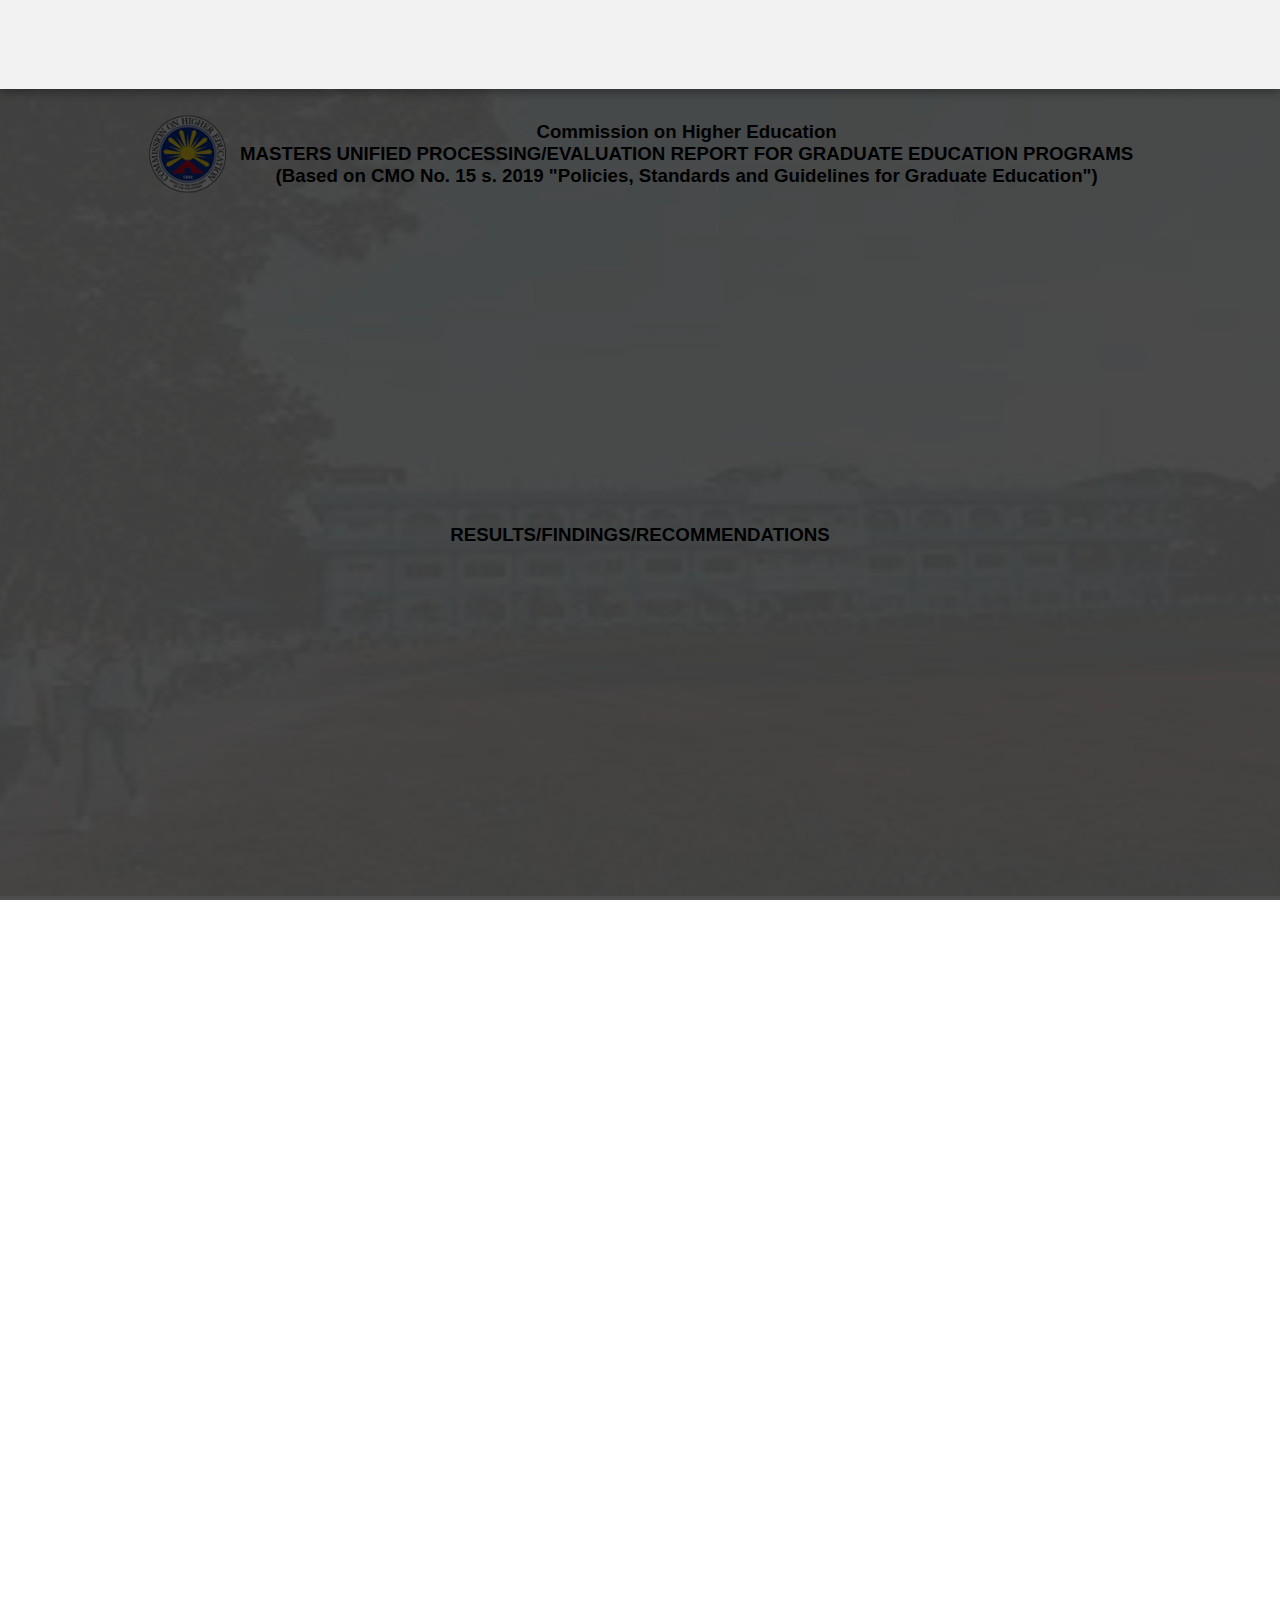
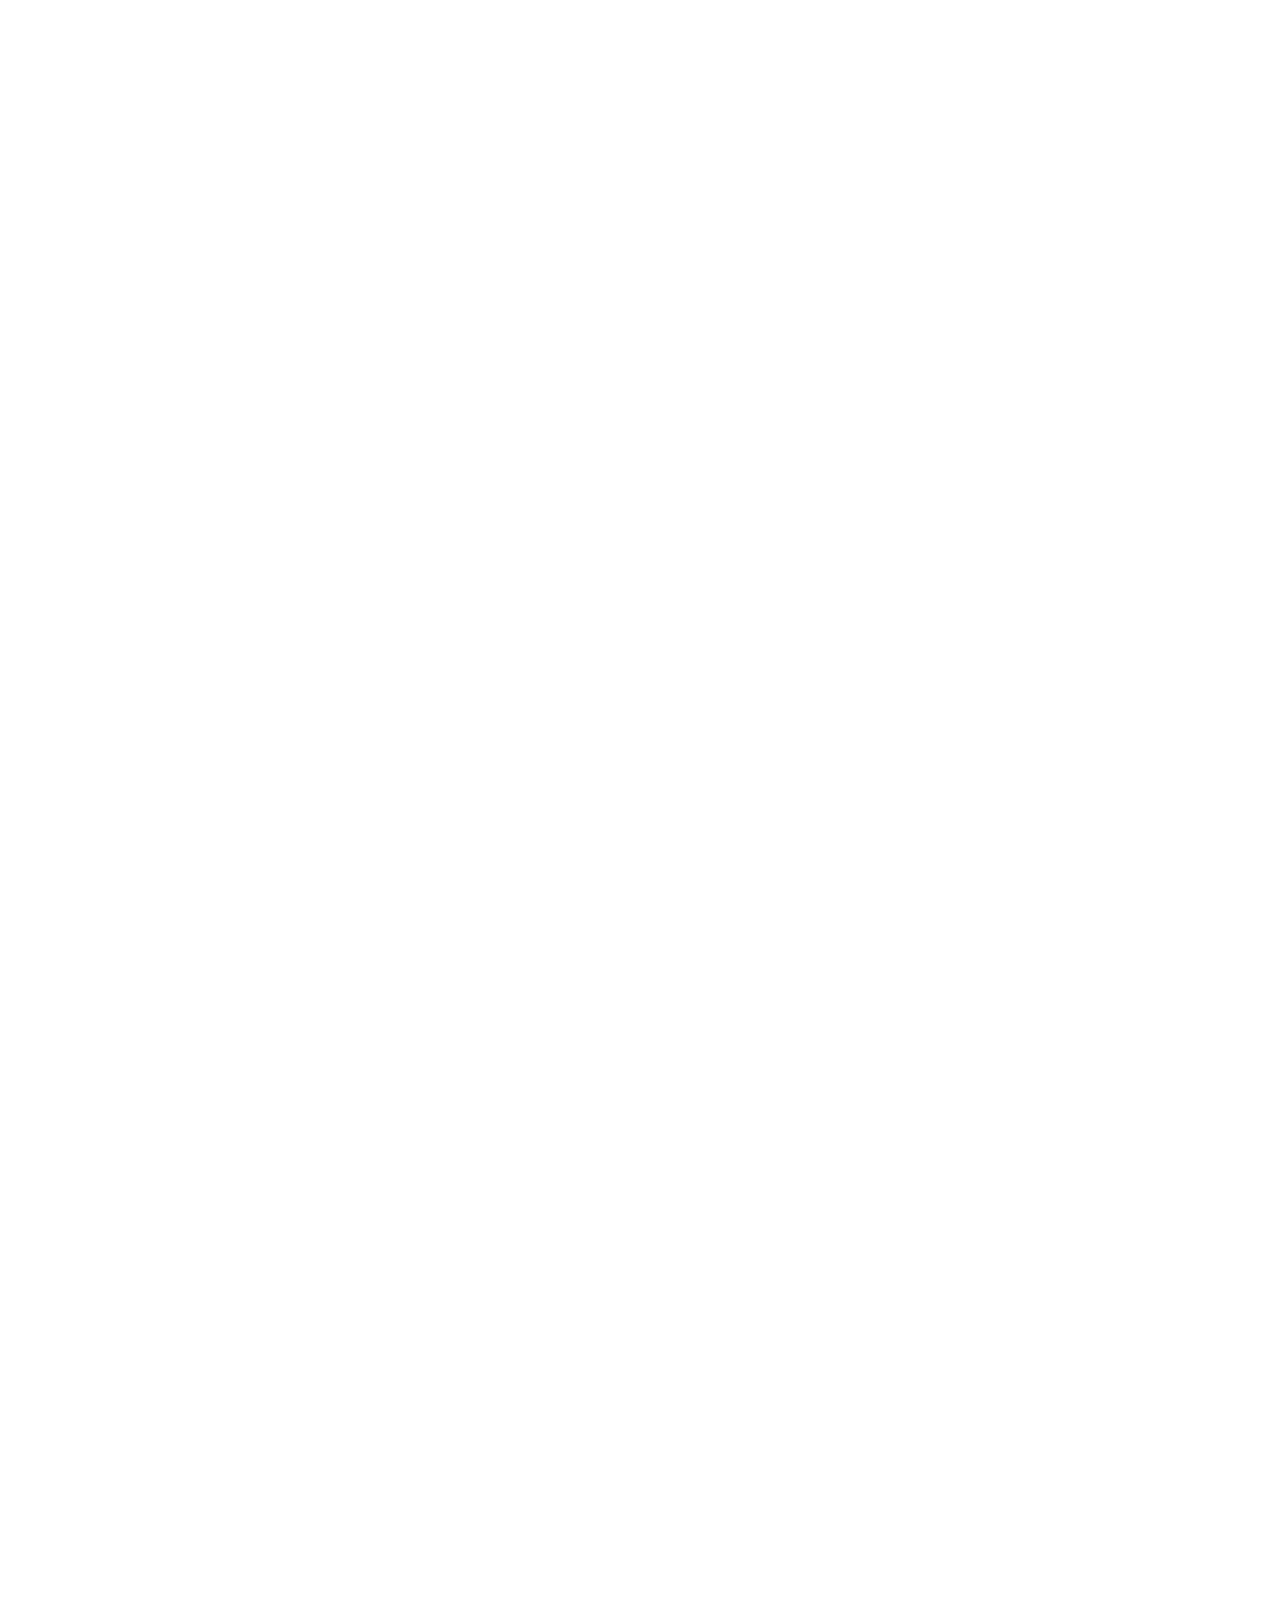
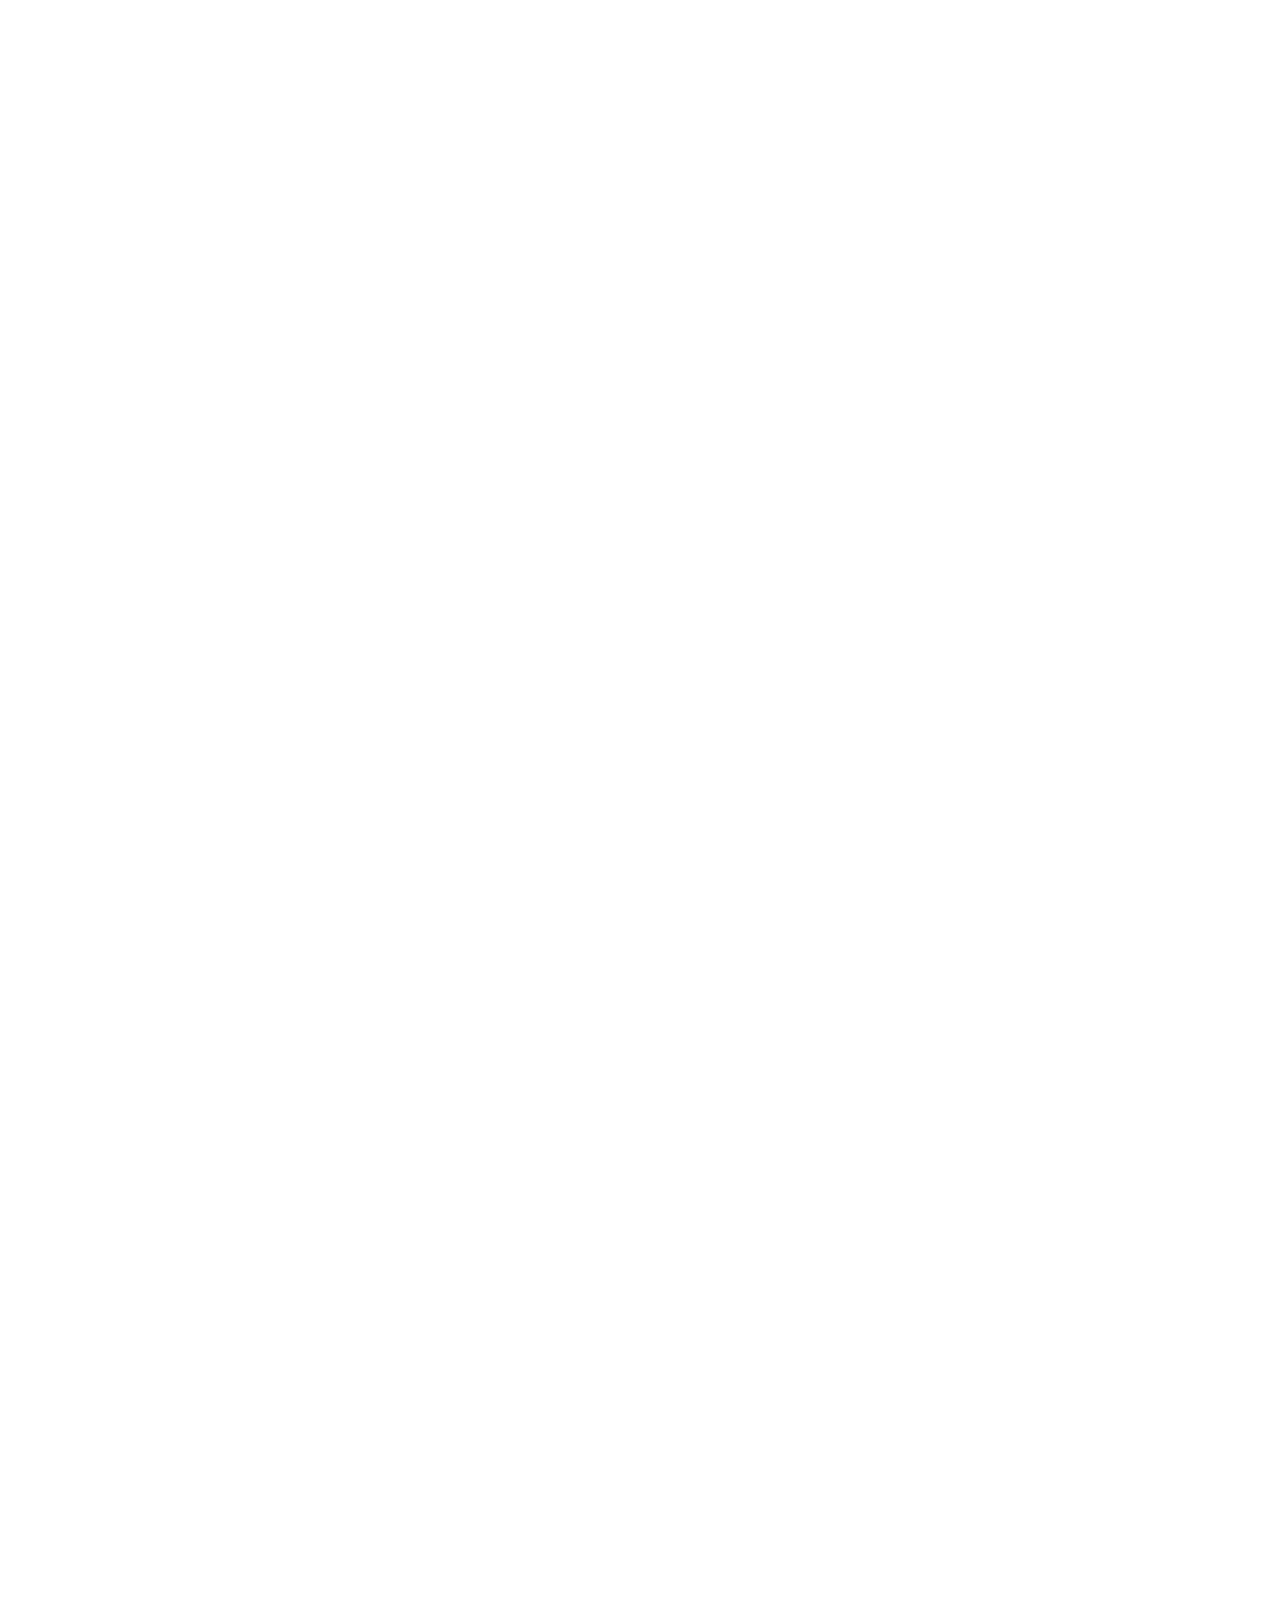
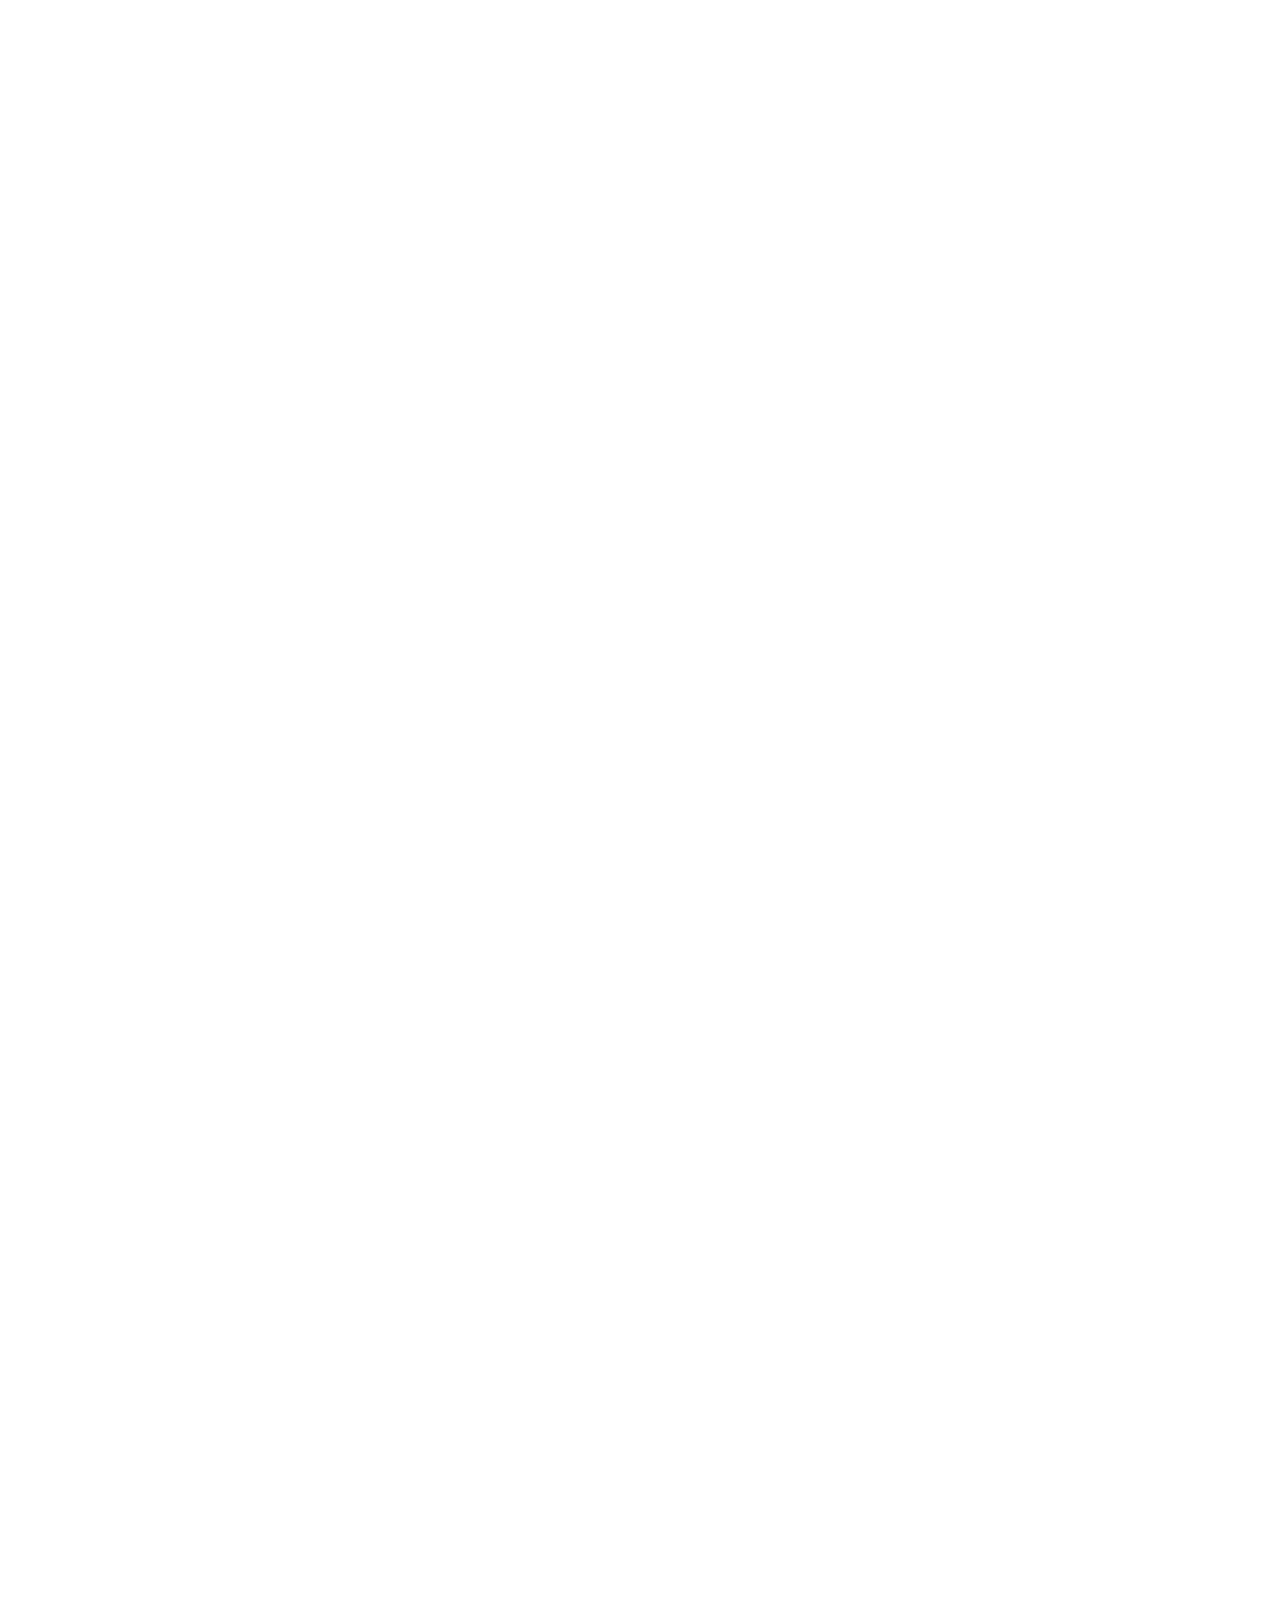
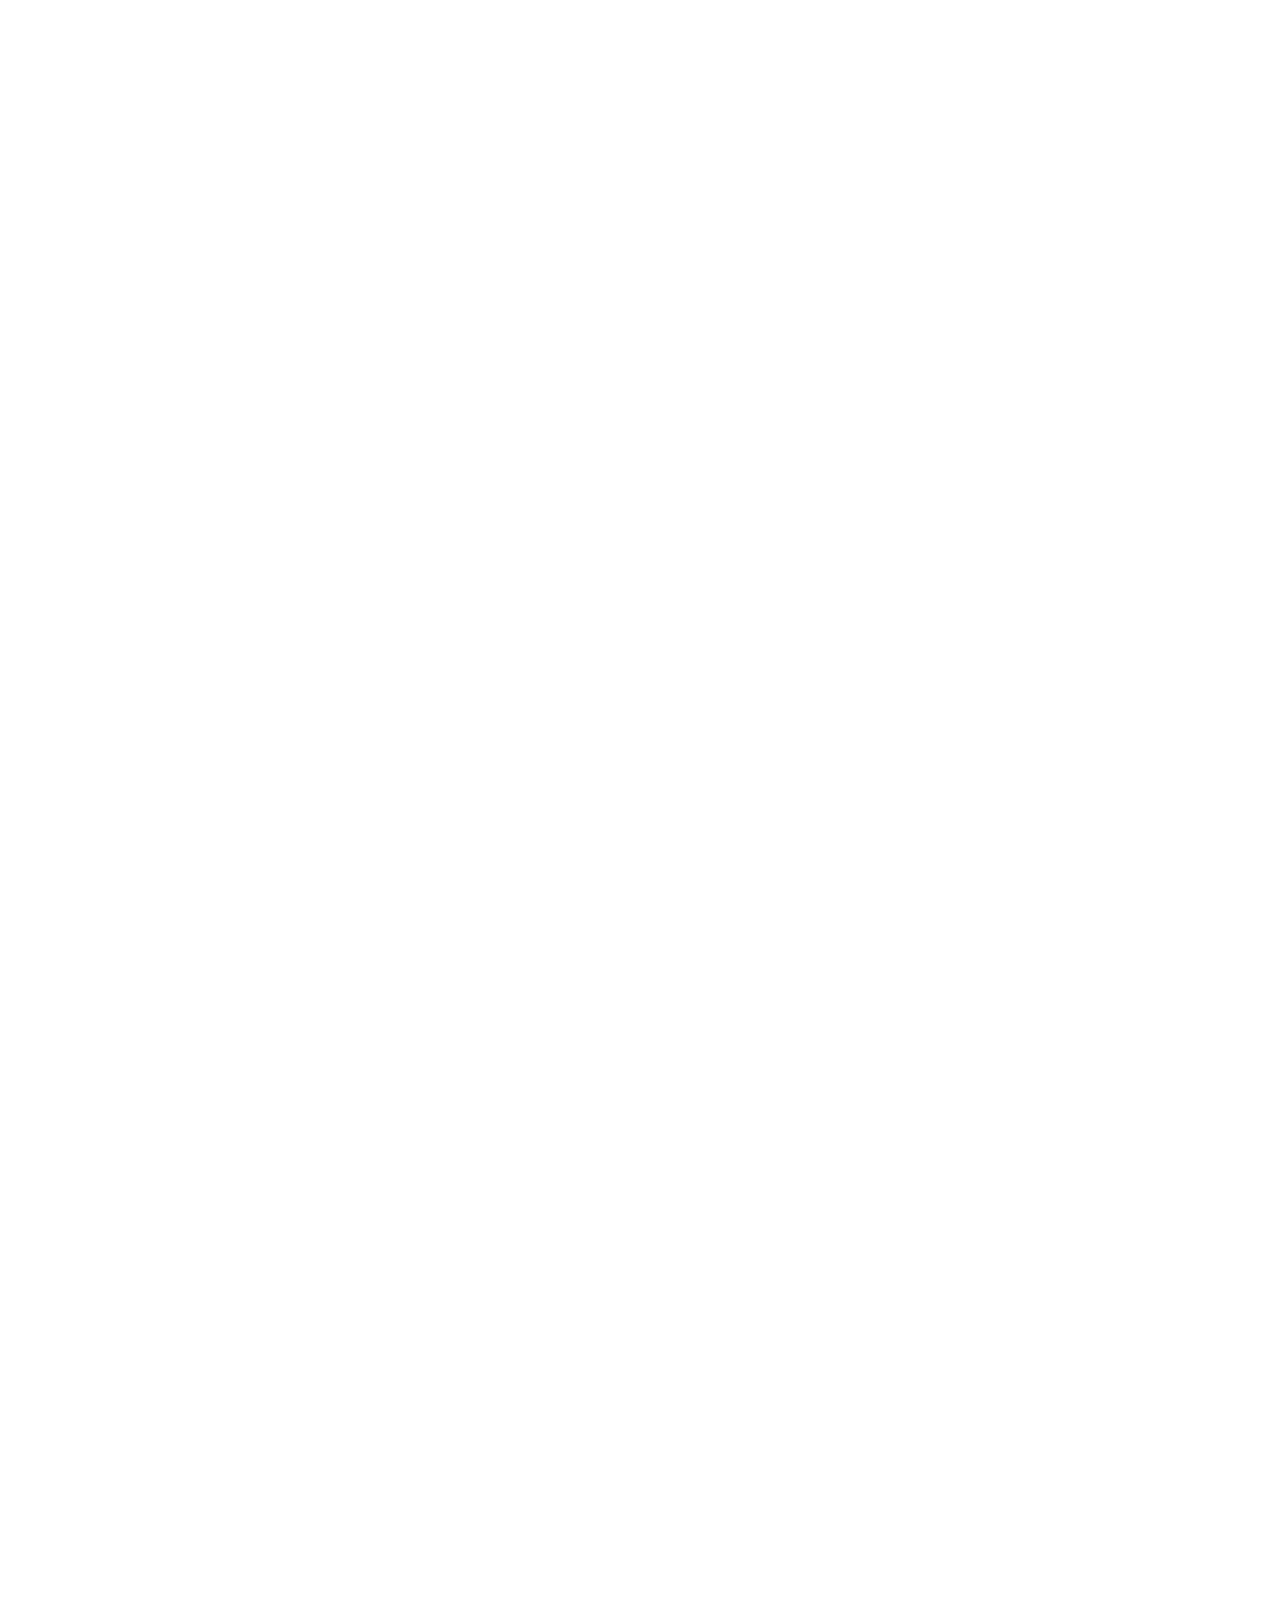
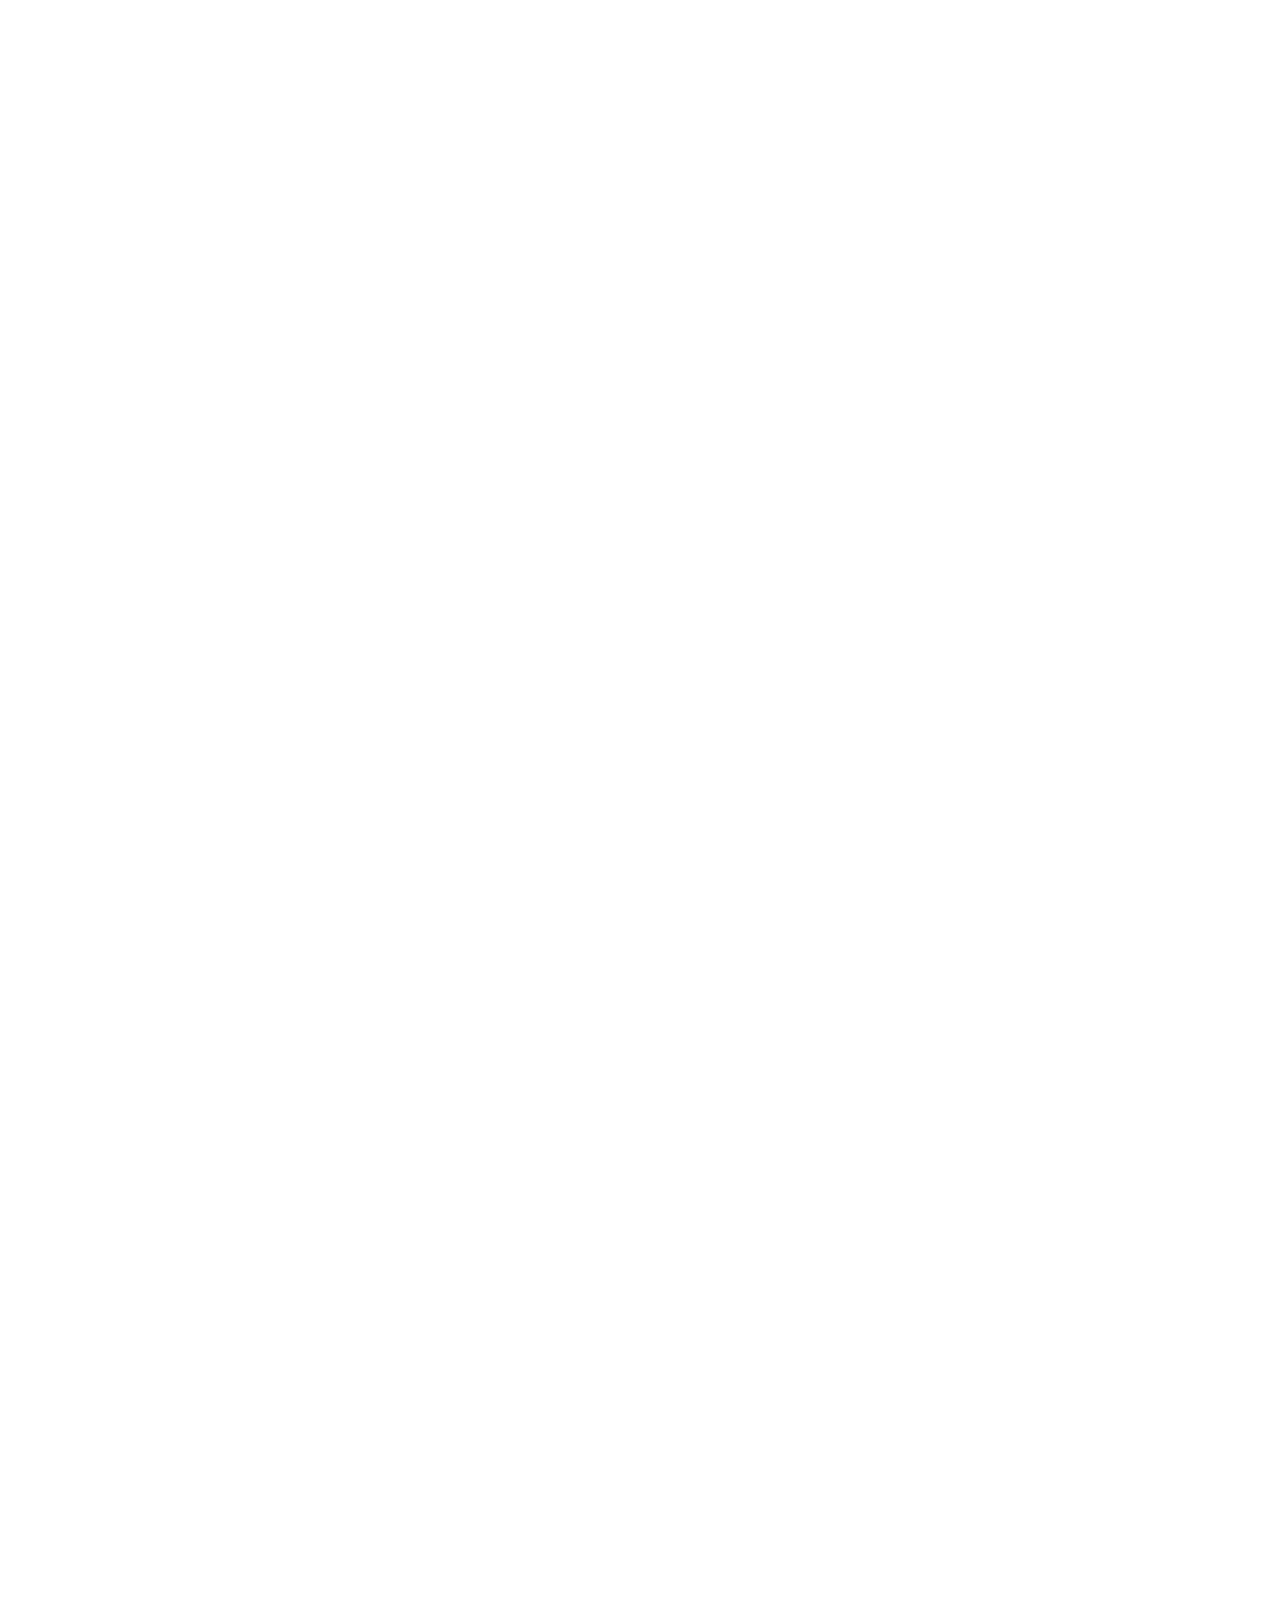
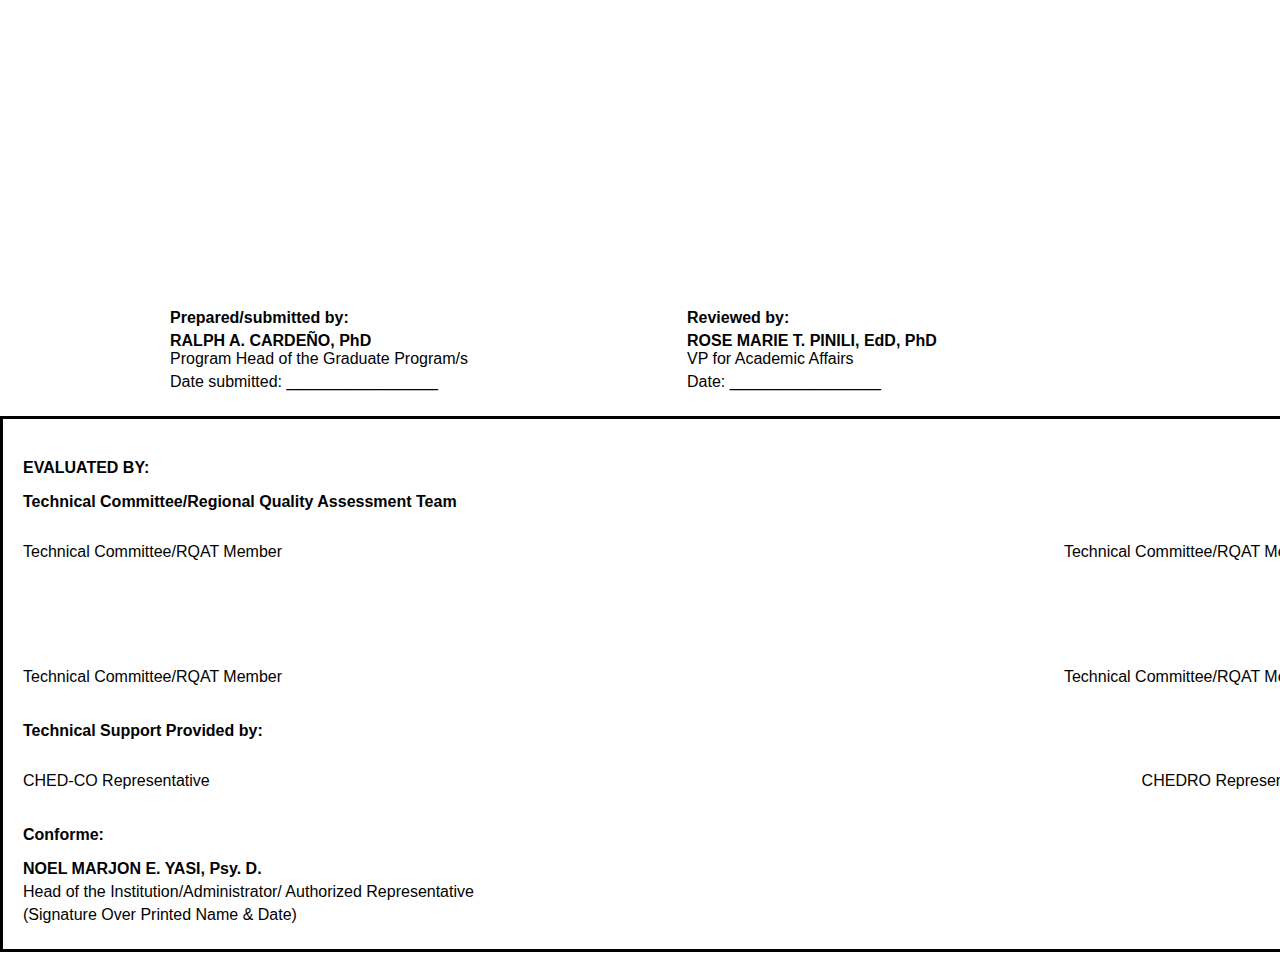
<file: index.html>
<!DOCTYPE html>
<html lang="en">
<head>
    <meta charset="UTF-8">
    <meta name="viewport" content="width=device-width, initial-scale=1.0">
    <title>COPC-Maed Eng</title>
    <link rel="icon" href="img/norsu.png">
    <link rel="stylesheet" href="styles.css">
    <style>
        /* Include the CSS styles mentioned above here */
    </style>
</head>
<body>
    <header>
        <div class="logias">
            <img src="img/norsu.png" alt="Logo" class="logo">
            <h1><span>N</span>EGROS <span>OR</span>IENTAL <span>S</span>ATE <span>U</span>NIVERSITY</h1>
        </div>
        <div class="logios">
            <img src="img/transparency_seal.png" alt="logos" class="logos">
            <img src="img/foi_logo.png" alt="logos" class="logos">
            <img src="img/iso_logo.png" alt="logos" class="logos">
            <img src="img/SIETA TA Logo.png" alt="logos" class="logos">
            <img src="img/BP_Logo.png" alt="logos" class="logos">
        </div>
    </header>

    <div class="popup" id="popup">
    <p style="font-weight: bold; font-size: 24px; text-align: center;">NEGROS ORIENTAL STATE UNIVERSITY <br> Master of Arts in Education major in English <br> COPC</p>
</div>
<div class="title">
    <img src="img/CHED.png" alt="Logo-ched" class="logo-ched"> <!-- Add your logo here -->
    <div class="text-content">
        <h3 class="table-title">Commission on Higher Education</h3>
        <h3 class="table-title">MASTERS UNIFIED PROCESSING/EVALUATION REPORT FOR GRADUATE EDUCATION PROGRAMS</h3>
        <h3 class="table-title">(Based on CMO No. 15 s. 2019 "Policies, Standards and Guidelines for Graduate Education")</h3>
    </div>
</div>


<!-- First Table with Sample Text -->
<table class="my-table">
    <tr>
        <td colspan="3" class="table-one" style="text-align: center;">INSTITUTIONAL PROFILE</td> <!-- Merged cells A, B, and C in the first row -->
    </tr>
    <tr>
        <td class="header-side"><h7>Name of Intitution:</h7></td>
        <td>Negros Oriental State University</td>
        <td style="background-color: lightblue; font-weight: bold;" >Type of Intitution (Please Check)</td>
    </tr>
    <tr>
        <td class="header-side"><h7>Address:</h7></td>
        <td>Kagawasan Avenue, Dumaguete City</td>
        <td>
            <div class="checkbox-group">
                <div class="checkbox checked">
                    <div class="checkmark">&#10003;</div> <!-- Check mark -->
                </div>
                <span>Public</span> <!-- Sample text for the first box -->
                
                <div class="checkbox">
                    <div class="checkmark"></div> <!-- Empty box -->
                </div>
                <span>Private</span> <!-- Sample text for the second box -->
                
                <div class="checkbox">
                    <div class="checkmark"></div> <!-- Empty box -->
                </div>
                <span>Others:__________</span> <!-- Sample text for the third box -->
            </div>
        </td>
        
    </tr>
    <tr>
        <td class="header-side"><h7>Program/s Applied for:</h7></td>
        <td>Master of Arts in Education major in English</td>
        <td style="width: 400px;">
            <div style="display: flex;">
                <div style="flex: 1; border: 1px solid black; padding: 5px; margin-top: -11px;margin-bottom: -22px;border-left:none; border-bottom:none; margin-left: -10px; background-color: lightblue; font-weight: bold; color: #020202;">Date of Evaluation:</div>
                <div style="flex: 1; border: 1px solid black; padding: 5px; border-left: none;border-top: none;border-right:none; border-bottom: none; margin-top: -10px;margin-bottom: -10px; margin-right: -10px; color: white;">c</div>
            </div>
        </td>
    </tr>
    <tr>
        <td class="header-side"><h7>Academic Year/Effectivity:</h7></td>
        <td></td>
        <td>
            <div style="display: flex;">
                <div style="flex: 1; border: 1px solid black; padding: 5px; margin-top: -11px;margin-bottom: -22px;border-left:none; border-bottom:none; margin-left: -10px; background-color: lightblue;font-weight: bold; color: #020202;">Mode/Nature of Evaluation:</div>
                <div style="flex: 1; border: 1px solid black; padding: 5px; border-left: none;border-top: none;border-right:none; border-bottom: none; margin-top: -6px;margin-bottom: -15px; margin-left: -5px; margin-right: -10px;">
                    <div class="checkbox-group">
                        <div class="checkbox checked">
                        </div>
                        <span>Remote</span> <!-- Sample text for the first box -->
                        <div class="checkbox checked">
                            <div class="checkmark">&#10003;</div> <!-- Check mark -->
                        </div>
                        <span>On-Site</span>

                </div>
            </div>
        </td>
    </tr>
    <tr>
        <td class="header-side"><h7>Email Address:</h7></td>
        <td>graduateschool@norsu.edu.ph</td>
        <td>
            <div style="display: flex;">
                <div style="flex: 1; border: 1px solid black; padding: 5px; margin-top:-11px; margin-bottom: -22px; margin-left: -11px; background-color: lightblue; font-weight: bold; color: #020202;">Evaluation Team</div>
                <div style="flex: 1; border: 1px solid black; padding: 5px; border-left: none;border-top: none;border-right:none; border-bottom: none; margin-top: -10px;margin-bottom: -10px; margin-right: -10px;font-weight: bold; color: #020202;">TC TITLE</div>
            </div>
        </td>
    </tr>
    <td class="header-side"><h7>Contact No/s:</h7></td>
    <td>09177043941</td>
    <td></td>
</tr>
</table>




<!-- Second Table with Sample Text -->
<h3 class="table-title" style="margin-bottom: -18px;">RESULTS/FINDINGS/RECOMMENDATIONS</h3>
<table class="second-table">
    <thead>
        <tr class="table-header">
            <td class="col-1" >Areas of Evaluation</td> 
            <td class="col-standard">Minimum Standards</td>
            <td class="col-3">Required Evidence</td>
            <td class="col-4">Findings</td>
            <td class="col-5-6">Complied</td>
            <td class="col-5-6">Not Complied</td>
            <td class="col-standard">Remarks/Recommendations</td>
        </tr>
    </thead>
    <tbody>
        <tr>
            <td rowspan="4" class="text">I. ELIGIBILITY</td>
            <td class="text-body">Private HEIs, SUCs, and LUCs with CHED 
                Institutional Recognition shall meet any of the 
                following conditions: </td>
            <td></td>
            <td></td>
            <td></td>
            <td></td>
            <td></td>
        </tr>
        <tr>
            <td class="text-body">•  With Center of Excellence (COE) or 
                Center of Development (COD) status in 
                the discipline being applied, OR </td>
            <td><a href="http://localhost/curriculum/index.html">CMO or Certificate of Designation as COE/COD</a></td>
            <td>The Negros Oriental State 
                University has been granted 
                Center of Development in Teacher 
                Education by the Commission on 
                Higher Education (CHED).</td>
            <td></td>
            <td></td>
            <td>The College of Education, over the years, continuously upholds its aim to become the leading center of development for teacher education program in the Visayas and Mindanao</td>
        </tr>
        <tr>
            <td class="text-body">• With international accreditation in the 
                corresponding undergraduate program, 
                OR </td>
            <td><a href="">Certificate of Accreditation</a></td>
            <td>It is AACCUP that accredits its undergraduate program</td>
            <td>Complied</td>
            <td></td>
            <td>To strengthen delivery of programs, NORSU has implemented an ISO 9001:2015 since 2019. As certified in the 2nd Cycle, the university Quality Management System (QMS) is applied to all campuses. One of the QMS scopes covers the Delivery of Educational Services for Higher Education Training in Pre-Baccalaureate and Baccalaureate Degree Programs. NORSU has encouraged all relevant offices and colleges to enroll their processes in the SOURCE-Input-Procedure-Output Customer risk analyses template. This directory serves as the foundation for both internal and external audits, ensuring that the QMS aligns with the ISO 9001:2015 standard. With the application of ISO standard processes, quality delivery of NORSU academic programs is ensured.  </td>
        </tr>
        <tr>
            <td class="text-body">• With at least Level III program 
                accreditation or   equivalent from CHED 
                recognized accrediting agency in the 
                corresponding undergraduate degree 
                program. </td>
            <td><a href="">Certificate of Accreditation</a></td>
            <td>BSEd major in English is AACCUP Level III accredited undergraduate program</td>
            <td>Complied</td>
            <td></td>
            <td>The feeder program is Level III AACCUP accredited.</td>
        </tr>
        <tr>
            <td rowspan="2" class="text">II.	PROGRAM LEVELS, TYPES ANDOUTCOMES</td>
            <td class="text-body"><span class="haha">Section 6. Program Levels and Outcomes (For Master’s Program)</span><br>Master’s programs are aligned with Level 7 of PQF. (please refer to AREA V of the Instrument: OBE Requirement - Section 15-2: OBE Graduate Program Design)</td>
            <td><a href="">Refer to AREA V</a></td>
            <td>Refer to AREA V</td>
            <td>Complied</td>
            <td></td>
            <td></td>
        </tr>
        <tr>
            <td class="text-body"><span class="haha">Section 7. Types of Graduate Program</span><br>Program offering or program being proposed must be aligned with the type of master’s programs specified in Section 7-III of CMO 15, s. 2019</td>
            <td><a href="http://localhost/curriculum/index.html">Program Description</a></td>
            <td>The program follows the thesis academic track with twenty-four (24) units of coursework having at least six (6) units of thesis.</td>
            <td>Complied</td>
            <td></td>
            <td>Migrating from MA English to MAEd major in English, the program underwent series of curriculum reviews to align it to the requirements of CMO 15, series of 2019.</td>
        </tr>
        <tr>
            <td rowspan="3" style="text-align: right; margin-right: 8px;">MAJOR REQUIREMENT AND STUDENT OUTPUT</td>
            <td class="text-body"><span class="haha">Section 8. Major Requirement and Student Output</span></td>
            <td></td>
            <td></td>
            <td></td>
            <td></td>
            <td></td>
        </tr>
        <tr>
            <td class="text-body"><span class="haha">Section 8.A-1: For MA (Academic Track)</span><br>•	Passing of comprehensive examination <br>
                •	Thesis <br>
                •	At least 1 Publication in refereed journal or juried creative work <br>
                <span class="haha">Section 8.A-2: MA (Research Track)</span><br>•	Passing a comprehensive Exam
                <br>•	At least 1 publication in refereed journal or juried creative work
                </td>
            <td><a href="">Graduate School Manual</a><br><br><a href=""> Admission Policy</a></td>
            <td>Students passing the comprehensive examination has always been practiced</td>
            <td></td>
            <td></td>
            <td>Revised Curriculum</td>
        </tr>
        <tr>
            <td class="text-body"><span class="haha">Section 9. Publication Requirement for Graduate Studies</span><br>Students in the MS/MA Academic and Research Tracks are required to have publication in refereed journal or juried creative work</td>
            <td><a href="">Graduate School Manual</a><br><br><a href=""> Admission Policy</a></td>
            <td>The said requirement(s) for MA graduates are stipulated in the Graduate Program Manual of Operation.</td>
            <td></td>
            <td></td>
            <td>Revised Curriculum</td>
        </tr>
        <tr>
            <td rowspan="2" class="text">III. CURRICULUM</td>
            <td class="text-body"><span class="haha">Section 11. Curricular and Developmental Initiatives</spaan></td>
            <td></td>
            <td></td>
            <td></td>
            <td></td>
            <td></td>
        </tr>
        <tr>
            <td class="text-body"><span class="haha">Section 8. A-1: For MA (Academic Track)</span><br>With at least 24 units of coursework and at least 6 units of Thesis <br><br><br><span class="haha">Section 8.A.2: For MA (Research Track)</span><br>With at least 36 units coursework-units wherein there is less coursework and more research activities <br> <br>All units to be taken is by coursework (no coursework) </td>
            <td><a href="">Curriculum Outline</a> <br><br><br><br><br><br> and <br><br><br><br><br><br> <a href="">Course Description</a><br><br><br><br><br><br><br><br><a href="">Sample Program of the Study</a></td>
            <td>Migrating into MAEd major in English, the new curriculum now has 6 units basic courses, 12 units major courses, 6 units cognate/elective courses, and 6 units thesis writing of which it has a total of 30 units for students to graduate from the program. <br><br><br><br><br>Each course description follows the COBEdized  format of stating the course content and it clearly describes the knowledge and skills students have to learn in order to address real-world English language teaching issues and problems related to English as a second/foreign language and as an international language. <br><br><br><br>Program of Study is part of advising and monitoring students’ progress in the degree they are taking.</td>
            <td>Complied <br><br><br><br><br><br><br><br><br><br><br>Complied<br><br><br><br><br><br><br><br><br><br><br><br>Complied</td>
            <td></td>
            <td>The new nomenclature of the curriculum follows the stipulation specified in Section 7-III of CMO 15, series of 2019. <br><br><br><br><br><br><br><br><br><br><br><br><br><br><br><br><br><br><br><br><br><br>The Program of Study ensures that students are well-advised and monitored to keep track of their academic progress. 
            </td>
        </tr>
        <tr>
            <td rowspan="8" class="text">IV. INSTITUTIONAL ARRANGEMENT</td>
            <td class="text-body"><span class="haha">Section 14. Institutional Arrangements </span><br><br>All private and public HEIs offering or planning to offer graduate programs are required to maintain a solid research and/or creative work program in chosen specific area or field of study. The HEI is expected to have these institutional arrangements:</td>
            <td></td>
            <td></td>
            <td></td>
            <td></td>
            <td></td>
        </tr>
        <tr>
            <td class="text-body"><span>1.  </span><span class="haha">Research and Creative Office - </span>The HEI has an Office that develops and implements a working mechanism that facilitates the planning, management, conduct, and monitoring and evaluation of research and creative work across the different programs.</td>
            <td><a href="">Organizational Chart</a><br><br><br><a href="">Pictures of RCW Office (with description)</a><br><br><br><br><a href="">RCW Manual</a></td>
            <td>The Office of the university RIDE (Research, Innovation, Development, and Extension) exists to facilitate the planning, management, conduct, and monitoring and evaluation of research and creative work across the different programs offered by NORSU whose daily functions are guided by its RCW manual.</td>
            <td>Compiled</td>
            <td></td>
            <td>The RIDE office offers assistance to graduate students who would conduct researches that allow them to pursue their interests, to learn something new, to hone their problem-solving skills and to challenge themselves in finding new ways.</td>
        </tr>
        <tr>
            <td class="text-body"><span>2.  </span><span class="haha">RCW Policies - </span>The HEI has policies and guidelines on benefits and incentives for faculty undertaking research or creative work, such as de-loading, research awards, and support for publications and other scholarly or creative works, among others. These policies should be reflected in the Graduate Program Manual of Operations (GPMO)</td>
            <td><a href="">RCW Policies/Manual</a></td>
            <td>Anchored on the University Code, the Graduate Program Manual of Operations (GPMO) stipulates policies and guidelines regarding benefits and incentives faculty members get when undertaking research or creative work.</td>
            <td>Compiled</td>
            <td></td>
            <td>Faculty members who have approved research or creative work are given the privilege of course reloading as a necessary support for them to actively engage in research/creative work. Additionally, the university allocates funding when faculty members travel for paper presentations as a form of research dissemination</td>
        </tr>
        <tr>
            <td class="text-body"><span>3.  </span><span class="haha">RCW Agenda - </span>The HEI has clearly stated research and creative work agenda that includes the discipline being applied for. The agenda has to be: <br><br>a.	anchored on the institution’s philosophy and framework <br><br>
                b.	responsive to identified goals and prioritized niches in the arts and sciences;<br><br>
                c.	aligned with the research and development thrusts and agenda of the country as articulated by national institutions such as NEDA, DOST, DOH, BAR-DA, CHED-NHERA; and <br><br>
                d.	responsive to the development needs of industry and society 
                </td>
            <td><a href="">RCW Agenda</a></td>
            <td>The NORSU Research and Extension Agenda clearly stipulates in its Vision and Mission to be the leading generators of knowledge, technology, and economic growth in accord with global standards.</td>
            <td>Compiled</td>
            <td></td>
            <td>It is aligned with the Philippine Development Plan, CHED-NHERA, Administration’s 10-point economic agenda, and the national and regional agencies of the government like Departments of Agriculture, Environment and Natural Resources among others. Under Education, Arts and Science, linguistics, literature, communication, philosophy and culture are included in its research thrusts and priorities.</td>
        </tr>
        <tr>
            <td class="text-body"><span>4.  </span><span class="haha">Ethical Standards - </span>The HEI maintains ethical standards to be observed by faculty and students when they conduct research/thesis/dissertation involving human participation or animal subjects. The HEI may adopt ethical standards developed by the appropriate agencies such as DOST.</td>
            <td><a href="">Policy on Ethical Standards</a><br><br><a href="">RCW Polices/Manual</a></td>
            <td>The university adheres to the highest policies on ethical standards in the conduct of all its researches as their very norm promotes the aims of research, such as knowledge, truth, and avoidance of error. The said policies are found in the university’s Research Code of Ethics. </td>
            <td>Compiled</td>
            <td></td>
            <td>It is the policy of the university that before a research study is conducted, the proponent(s) has to let his/her study undergo ethics of fact-checking.</td>
        </tr>
        <tr>
            <td class="text-body"><span>5.  </span><span class="haha">RCW Funding - </span>the HEI shall allocate a regular budget for RCW and the capacity to mobilize other sources of funding to support its similar undertakings. CHED shall define the threshold for the RCW budget for each discipline as recommended by Technical Panel.</td>
            <td><a href="">Policy on RCW Funding</a><br><br><a href="">Latest Work and Financial Plan</a></td>
            <td>When it comes to the utilization of RCW funding, the university follows the required policies based on its financial plan to support reasonable expenses that advance faculty scholarships.</td>
            <td>Compiled</td>
            <td></td>
            <td>The Office of the university RIDE under its Director for Research determines research proposals that merit research funding after undergoing research proposal presentation to be approved by the VP for RIDE and endorsed to the University President for his approval. </td>
        </tr>
        <tr>
            <td class="text-body"><span>6.  </span><span class="haha">RCW Collaboration, Partnership or Networks -  </span>The HEI collaborates and/or partner with other research institutions and networks that demonstrates leadership in RCW, innovation and extension. <br><br> The HEI may link up with other faculty and graduate institutions and with research organizations and creative groups within and outside the country.
                </td>
            <td><a href="">Policy on RCW Collaboration</a><br><br><a href="">MOA with Partner Institutions/Agencies</a></td>
            <td>Aiming to develop innovative solutions to existing problems, research undertakings at NORSU prioritize partnerships with other institutions within and outside the country.</td>
            <td>Compiled</td>
            <td></td>
            <td>Under the research thrusts and initiatives of the university, it puts premium on strengthening linkages in order to establish local and foreign research universities and organizations with strong research experiences. This is to improve relevance and usefulness of the research, attain greater trust within communities where research is conducted, and to increase empowerment of those who partner in research.
                </td>
        </tr>
        <tr>
            <td class="text-body"><span>7.  </span><span class="haha">Gradaute Program Manual of Operation (GPMO) - </span>the HEI has a system of rationalizing offerings of graduate programs in matters of curriculum, research and creative work, supervision and resource optimization to be included in a GPMO. The GPMO shall include policies on plagiarism, anti-sexual harassment, and research and teaching assistantship program, among others.</td>
            <td><a href="">Latest GPMO</a></td>
            <td>The Graduate Program Manual of Operations (GPMO) of the university is a work on progress which would greatly consider inclusion of describing curriculum offerings, research, creative work, supervision, and maximizing resources as well as inclusion of policies on plagiarism, safe spaces, etc. It is the faculty and student manuals that have been used to try satisfying this part of the assessment.  </td>
            <td></td>
            <td></td>
            <td>Compiled</td>
        </tr>
        <tr>
            <td rowspan="1" class="text">V. PROGRAM REQUIREMENT</td>
            <td class="text-body"><span class="haha">Section 15. Program Requirement</span><br>All private and public HEIs offering or intending to offer graduate programs should adhere to the following minimum program requirements:</td>
            <td></td>
            <td></td>
            <td></td>
            <td></td>
            <td></td>
        </tr>
        <tr>
            <td rowspan="2" style="text-align: right; margin-right: 8px;">PROGRAM STRUCTURE</td>
            <td class="text-body"><span class="haha">Section 15-1: Structure of Graduate Programs</span></td>
            <td></td>
            <td></td>
            <td></td>
            <td></td>
            <td></td>
        </tr>
        <tr>
            <td class="text-body">A graduate program shall be organized and managed by discipline or field of specialization. <br><br>
                In cases of HEIs which have been originally constituted only as graduate school, the requirement on vertical articulation shall not be mandatory, provided that these institutions offer interdisciplinary graduate programs of high standard as determined by CHED.
                </td>
            <td><a href="">Organizational Chart with description</a></td>
            <td>Based on the organizational chart, the program, Master of Arts in English, considers its attachment to the College of Arts and Sciences. With CHED recommendation, the new nomenclature is now Master of Arts in Education major in English where the program is now under the College of Teacher Education.</td>
            <td>Complied</td>
            <td></td>
            <td>Considering the new straight undergraduate program, the feeder program now is Bachelor of Secondary Education major in English (Level III) to boost vertical articulation of programs in alignment to CMO 15, s. of 2019.</td>
        </tr>
        <tr>
            <td rowspan="3" style="text-align: right; margin-right: 8px;">OBE <br> REQUIREMENT</td>
            <td class="text-body"><span class="haha">Section 15-2: OBE Graduate Program Design</span></td>
            <td></td>
            <td></td>
            <td></td>
            <td></td>
            <td></td>
        </tr>
        <tr>
            <td class="text-body">The HEI follows the outcome-based education (OBE) framework in its graduate program design. The HEI has to submit the following documents:</td>
            <td></td>
            <td></td>
            <td></td>
            <td></td>
            <td></td>
        </tr>
        <tr>
            <td class="text-body">a.	Complete set of program and learning outcomes, including its additional program outcomes <br><br>
                b.	Curriculum and its justification including  
                    curriculum map<br><br>
                c.	Performance indicators for each outcome<br><br>
                d.	Measurement system for the level of attainment of each indicator<br><br>
                e.	Outcomes-based syllabus for each course<br><br>
                f.	System of program assessment and evaluation<br><br>
                g.	Program Continuous Quality Improvement (CQI)
                </td>
                <td><a href="">Complete Set of Program Outcomes</a><br><br><a href="">Curriculum Map</a><br><br><a href="">Performance Indicators</a><br><br><a href="">Sample Measurement System</a><br><br><a href="">OBE Syllabyus & Learning Plan</a>
                    <br><br><a href="">Sample Program Assessment and Evaluation </a><br><br><a href="">CQI</a></td>
            <td>Program Outcomes (POs) and Program Indicators (PIs) are based on PQF Level VII (for Masters degrees – demonstrating advanced systematic knowledge and skills), PPST (highly proficient teachers), and other entities both national and international in scope. </td>
            <td>Complied</td>
            <td></td>
            <td>Vertical and horizontal alignment of the placement of POPIs has to be followed to satisfy constructive alignment specially in the design of the syllabi. <br><br><br><br>
                The COBEdized syllabi of the program contain sample measurement system, sample program assessment and evaluation
                </td>
        </tr>
        <tr>
            <td rowspan="6" style="text-align: right; margin-right: 8px;">ADMINISTRATION</td>
            <td class="text-body"><span class="haha">Section 15-3: Administration</span></td>
            <td></td>
            <td></td>
            <td></td>
            <td></td>
            <td></td>
        </tr>
        <tr>
            <td class="text-body"><span class="haha">Dean</span></td>
            <td><a href=""></a></td>
            <td></td>
            <td></td>
            <td></td>
            <td></td>
        </tr>
        <tr>
            <td class="text-body">a.	holder of a doctoral degree in the discipline or allied fields.</td>
            <td><a href="">TOR, Special Order for the Appointment/Designation of the Dean</a></td>
            <td>The Dean is academically qualified per CMO 15, s. of 2019.</td>
            <td>Complied</td>
            <td></td>
            <td>The Dean is a holder of Doctor of Philosophy in Psychology major in Social-Organizational Psychology and also earned her Completed Academic Requirements in the degree Doctor of Management major in Human Resources Management.</td>
        </tr>
        <tr>
            <td class="text-body">b.	has published works in refereed journals in one of the disciplines under the academic unit.</td>
            <td><a href="">Abstract of Research</a></td>
            <td>The Dean has published her research articles in refereed journals.</td>
            <td>Complied</td>
            <td></td>
            <td>Dr. Chizanne S. Larena has research article published at the Ho Chi Minh Open University Journal of Social Science, an ASEAN Citation Index journal. She has also published some of her researches in refereed journals such as at the International Journal of Social Science and Research as well as at NORSU PRISM Journal.</td>
        </tr>
        <tr>
            <td class="text-body"><span class="haha">Department Chair/ <br>
                Program Coordinator/Head
            </span></td>
            <td></td>
            <td></td>
            <td></td>
            <td></td>
            <td></td>
        </tr>
        <tr>
            <td class="text-body">a.	holder of doctoral degree in the discipline or allied fields.</td>
            <td><a href="">Special Order for the Appointment/Designation of the Program Head, TOR</a></td>
            <td>The language program coordinator has earned his doctoral degree in an allied field of specialization.</td>
            <td>Complied</td>
            <td></td>
            <td>Dr. Ralph A. Cardeno is a graduate of Doctor of Philosophy in English (Language as Concentration), Master of Arts in English, and BA English. He has gone to national and international conferences for research presentations and has also published his researches in refereed journal.</td>
        </tr>












        <tr>
            <td rowspan="5" style="text-align: right; margin-right: 8px;">FACULTY</td>
            <td class="text-body"><span class="haha">Section 15-4: Faculty Requirements</span></td>
            <td></td>
            <td></td>
            <td></td>
            <td></td>
            <td></td>
        </tr>
        <tr>
            <td class="text-body"><span class="haha">General Requirement</span></td>
            <td><a href=""></a></td>
            <td></td>
            <td></td>
            <td></td>
            <td></td>
        </tr>
        <tr>
            <td colspan="6" class="text-body">•	For scholarly work, faculty members are expected to show proof of publications in refereed academic journals, internationally/nationally indexed journals (e.g. Scopus and Web of Science), or in industry/professional -based journals (e.g. journal in medical science) <br>
                •	For recognition of creative work by reputable bodies, the faculty members are expected to show proof of award or recognition from reputable bodies for their exemplary creative work. <br>
                •	For faculty members who have graduated from foreign HEIs, there should be certification from CHED that foreign HEI is a duly recognized HEI from the country where it is based. <br>
                </td>
        </tr>
        <tr>
            <td class="text-body"><span class="haha">Section 15-5: Number of Qualified Faculty (For Master’s Program-Thesis Track: MA-Academic/MA-Research)</span></td>
            <td></td>
            <td></td>
            <td></td>
            <td></td>
            <td></td>
        </tr>
        <tr>
            <td class="text-body">•	there shall be at least four (4) full-time faculty members who have doctoral degrees in the discipline with publishe
                d win refereed professional journal/s and/or have produced publicly recognized creative and/or technology outputs; or <br><br>
                •	If there is a dearth in Doctoral degree holders, at least 1 (one) full-time faculty who has a doctoral degree in the discipline and with published works in professional journals and/or have produced publicly recognized creative and/or technology outputs; and at least 3 (three) full-time who are master’s degree holders, but with doctoral units in the discipline and have at least 1 (one) publication in a refereed journal. The faculty with master’s degree plus doctoral units can only teach in the Master’s program, but cannot serve as Thesis Advisers.
            </td>
            <td><a href="">Summary matrix of faculty</a></td>
            <td>The given matrix has shown the strong faculty line up of the program.
<br><br>
                Faculty members get to be invited to teach in the Graduate School.
                </td>
            <td>Complied</td>
            <td></td>
            <td>Summary matrix can be supported by relevant supports.
<br><br><br>
                Doctoral holders with specialization in the discipline/program being offered get the priority to teach.
                </td>
        </tr>
        <tr>
            <td style="text-align: right; margin-right: 8px;">ADVISER TO STUDENT RATIO</td>
            <td class="text-body"><span class="haha">Section 15-6: Adviser to Student Ratio</span> <br>At all times, the adviser to student ratio is one (1) full-time faculty per maximum of five (5) students, inclusive both in and off campus. </td>
            <td><a href="">Student Handbook/Manual</a><br><br><a href="">GPMO</a></td>
            <td>Only one faculty member can handle students as there are only few enrollees.</td>
            <td>Complied</td>
            <td></td>
            <td>Stronger campaign to attract students might be needed to increase enrollees.</td>
        </tr>
        <tr>
            <td style="text-align: right; margin-right: 8px;">THESIS/ DISSERTATION PANEL</td>
            <td class="text-body"><span class="haha">Section 15-7: Thesis/Dissertation Panel</span><br><br>
                a.	Thesis or dissertation panel shall have among its members content and method specialist; <br><br><br>

                b.	Thesis/Dissertation adviser shall be selected from the content specialist, but he/she must be a doctoral degree holder with completed and ongoing research/creative work<br><br><br>

                c.	The method specialist shall provide technical advice on the appropriate research methodology to be used including the specific research design and appropriate technique to analyze either quantitative or qualitative data.<br><br><br>
                
                d.	Thesis defense panel shall have at least three (3) members while the dissertation panel shall have at least five (5), the members of which include content and method specialist<br><br><br>
                
            </td>
            <td><a href="">GMPO/RCW Manual/Policies</a></td>
            <td>The present panel composition in the Graduate School contains content and method specialists. <br><br><br>
                The Dean in coordination with the members of the panel sees to it that the thesis/dissertation adviser has the needed qualification.<br><br><br>
                The Graduate School has pool of experts serving as method specialists.<br><br><br>
                 This requirement is stipulated in the Student Manual of the Graduate School.<br><br><br>
                </td>
            <td>Complied<br><br><br>Complied<br><br><br>Complied<br><br><br>Complied</td>
            <td></td>
            <td>Letter invitation to sit as panel members bear the expertise of each of the invitees by writing opposite his/her name his/her role as content specialist or method specialist.<br><br><br>
                Selection is based on strong qualification.<br><br><br>
                Students can choose which method specialists work best with their thesis studies.<br><br><br>
                The Graduate School can choose to go beyond the required number if there is a need to do it.
                </td>
        </tr>
        <tr>
            <td rowspan="5" style="text-align: right; margin-right: 8px;">LIBRARY</td>
            <td class="text-body"><span class="haha">Section 15-8. Library  (also refer to CMO No. 22, s. 2021 – Library requirements common to all programs)</span><br>The library requirements for undergraduate programs in the discipline shall be coupled with</td>
            <td></td>
            <td></td>
            <td></td>
            <td></td>
            <td></td>
        </tr>
        <tr>
            <td class="text-body">a.	Subscription to at least two (2) peer-reviewed professional journals or internationally-refereed journals;</td>
            <td><a href="">Certificate of Subscription/ MOA/ Contract/ Receipt</a></td>
            <td>The university library presents detailed summary list of journal subscription specific to the program, Master of Arts in Education major in English with receipts/proof of purchase.</td>
            <td>Complied</td>
            <td></td>
            <td>The university library is subscribing printed and electronic journals every year.  </td>
        </tr>
        <tr>
            <td class="text-body">b.	At least five (5) titles of graduate reference books (print 
                and non-print) on specialized discipline for every subject offered under the program, published within the last five (5) years;</td>
            <td><a href="">Summary list of reference books</a></td>
            <td></td>
            <td>Complied</td>
            <td></td>
            <td>Purchase of books within the last five (5) years satisfies recency of scholarships in the discipline being offered.</td>
        </tr>
        <tr>
            <td class="text-body">c.	At least one (1) of the five (5) titles is a foreign reference published by a reputable academic press; and</td>
            <td><a href="">Summary list of reference books</a></td>
            <td>The acquisition of foreign books goes beyond the required titles which are also published by reputable academic press.</td>
            <td>Complied</td>
            <td></td>
            <td>The university librarian is active in requesting/ procuring foreign ebooks.</td>
        </tr>
        <tr>
            <td class="text-body">a.	 Subscription or have access (through a consortium/interlibrary basis) to electron
                ic databases of international and reputable journals indexed in internationally recognized ind
                exes of scholarly journals. Examples of these databases are ProQuest, EBSCOHost, ScienceDirect, 
                Sage, Taylor and Francis, Oxford, Cambridge, and Philippine eLib. The use of the internet, materials 
                in electronic format, open educational resources and other education technologies is encouraged.
                 These library requirements shall be accessible to students. </td>
            <td><a href="">Certificate of Subscription/ MOA/ Contract with the Provider/ Receipt/ Proof of Purchase</a></td>
            <td>The university library has established access to online references for books and journals for students’ utilization.</td>
            <td>Complied</td>
            <td></td>
            <td>Colleges have been clustered to attend orientation program (conducted by the university librarian about the benefits students get in the use of the various resources in the university library.)</td>
        </tr>
        <tr>
            <td rowspan="6" style="text-align: right; margin-right: 8px;">RCW, LABORATORY AND OTHER FACILITIES</td>
            <td class="text-body">The HEI provides adequate and relevant RCW facilities and equipment to support research and creative work in the specified discipline or access to the same, which may be available or sourced through linkages and partnership with industry, communities, and pertinent social organizations. <br>The requirement for laboratory and other facilities for graduate programs shall be coupled with:</td>
            <td></td>
            <td></td>
            <td></td>
            <td></td>
            <td></td>
        </tr>
        <tr>
            <td class="text-body">a.	Provision of research equipment and facilities in the basic sciences, if applicable;</td>
            <td>N/A</td>
            <td>The university RIDE Office (through its ITSO Office) and the Graduate School Office give opportunities for faculty and students to use their research equipment.</td>
            <td>Complied</td>
            <td></td>
            <td>Research softwares such as Turnitin, Grammarly, iThenticate, NVIVO etc are available for students’ use allowing them to utilize the latest techniques in research undertaking.</td>
        </tr>
        <tr>
            <td class="text-body">b.	Instructional laboratories for Professional Master's programs; (for Masters’ Program)</td>
            <td><a href="">Video/Photos of Instructional Lab/ Demo Lab/ AVR</a></td>
            <td>The NORSU-CIS Office has served its faculty, staff, students with reliable and fast access to the Information Superhighway</td>
            <td>Complied</td>
            <td></td>
            <td>Additional bandwidth is purchased to continually boost stronger Internet connectivity.</td>
        </tr>
        <tr>
            <td class="text-body">c.	Extensive information technology facilities that will allow for internet access;</td>
            <td><a href="">Video of IT Lab</a></td>
            <td>The NORSU-CIS Office has served its faculty, staff, students with reliable and fast access to the Information Superhighway</td>
            <td>Complied</td>
            <td></td>
            <td>Additional bandwidth is purchased to continually boost stronger Internet connectivity.</td>
        </tr>
        <tr>
            <td class="text-body">d.	Subscription to various software program to detect plagiarism and to analyze quantitative and qualitative data that are accessible to the faculty and students; and</td>
            <td><a href="">Proof of Payment/ Picture of Software and License/ Proof of Subscription</a></td>
            <td>The Innovation, Technology and Support Office (ITSO) which is under the VP-RIDE houses software program to detect plagiarism and supports faculty and students doing quantitative/qualitative research undertakings.</td>
            <td>Complied</td>
            <td></td>
            <td>Software programs such as Turnitin and Grammarly are purchased to detect plagiarism helping the faculty, staff, and students to increase their research outputs for the good of  the university as a whole.</td>
        </tr>
        <tr>
            <td class="text-body">e.	Occupational safety and health policies/standards for laboratories handling nanomaterials, radioactive materials and other hazardous chemicals</td>
            <td><a href="">GMPO</a></td>
            <td>The university has manuals to establish laboratory work safety.</td>
            <td>Complied</td>
            <td></td>
            <td>Under the Revised Organization and Staffing Standards (ROSS), additional laboratory assistants fill out job vacancies in order to secure the volume of laboratory materials purchased and used aside from the stipulation in the manuals.</td>
        </tr>
        <tr>
    <td rowspan="2" style="text-align: right; margin-right: 8px;">ADMISSION REQUIREMENT</td>
    <td class="text-body"><span class="haha">Section 16.10: Admission Requirements</span></td>
    <td></td>
    <td></td>
    <td></td>
    <td></td>
    <td></td>
</tr>
<tr>
    <td class="text-body">There shall be a system for assessing the ability of students who will be admitted in the graduate program taking into consideration their aptitude, motivation, and capacity to pursue and complete further studies, conduct research, or apply advanced knowledge in professional practice.
        <br><br><br>
        <span class="haha">Section 8.A-1: For MA Academic/Research Track</span><br>•	Bachelor’s
    </td>
    <td><a href="">Graduate Program Manual of Operation</a></td>
    <td>It is stipulated in the Student Manual of the Graduate School that new entrants in whichever programs should undergo interview/written exam.</td>
    <td>Complied</td>
    <td></td>
    <td>Incoming students signifying to enroll to the different programs being offered in the graduate school take  interview and
     written examination before they will be accepted in the program(s) of their own choice.  </td>
</tr>
<tr>
    <td style="text-align: right; margin-right: 8px;">HEI-INDUSTRY PARTNERSHIP</td>
    <td class="text-body"><span class="haha">Section 16.11 HEI-Industry Partnership</span><br><br>The HEI offering professional graduate program has formally engaged professional associations, business, and industry to participate in curriculum planning and development, instruction, research and development, production, research immersion or internship, and other related activities.  </td>
    <td><a href="">MOA/ Other documents as proof of engaging other stakeholders in the academic activities of the institution</a></td>
    <td>The Graduate School through its program, MA English now migrated to MAEd English  has conducted extension program with OCEAN EDU (Hanoi, Vietnam) and discussion on having a second phase of the partnership is in progress.  There are also other academic partnerships in which the university has partnered and collaborated.</td>
    <td>Complied</td>
    <td></td>
    <td>Academe-Industry and other entities (both private and public) partnerships gives NORSU specially the Graduate School access to more resources, to share expertise, and to diversify its research areas.</td>
</tr>
    </tbody>
    
</table
<div></div>
<div class="footer-container">
    <div class="prepared-by">
        <p><strong>Prepared/submitted by:</strong></p>
        <p><span style="font-weight: bold; color: #020202;">RALPH A. CARDEÑO, PhD</span><br>
        Program Head of the Graduate Program/s</p>
        <p>Date submitted: _________________</p>
    </div>
    <div class="reviewed-by">
        <p><strong>Reviewed by:</strong></p>
        <p><span style="font-weight: bold; color: #020202;">ROSE MARIE T. PINILI, EdD, PhD</span><br>
        VP for Academic Affairs</p>
        <p>Date: _________________</p>
    </div>
</div>

<div class="evaluation-container">
    <p class="section-title">EVALUATED BY:</p>
    <p class="evaluation-subtitle">Technical Committee/Regional Quality Assessment Team</p>

    <div class="horizontal-section">
        <p>Technical Committee/RQAT Member</p>
        <p>Technical Committee/RQAT Member</p>
    </div>

    <div class="spacer"></div> <!-- Spacer to create space between sections -->

    <div class="horizontal-section">
        <p>Technical Committee/RQAT Member</p>
        <p>Technical Committee/RQAT Member</p>
    </div>

    <p class="section-title">Technical Support Provided by:</p>

    <div class="horizontal-section">
        <p>CHED-CO Representative</p>
        <p>CHEDRO Representative</p>
    </div>

    <p class="section-title">Conforme:</p>
    <div class="vertical-section">
        <p style="font-weight: bold; color: #020202;">NOEL MARJON E. YASI, Psy. D.</p>
        <p>Head of the Institution/Administrator/ Authorized Representative</p>
        <p>(Signature Over Printed Name & Date)</p>
    </div>
</div>












</body>
<script>
window.onload = function() {
    // Show the popup initially
    document.querySelector('.popup').style.display = 'block'; // Show the popup
    document.body.classList.add('overlay-active'); // Add class to activate overlay

    // Hide the popup after 3 seconds
    setTimeout(() => {
        document.querySelector('.popup').style.display = 'none'; // Hide the popup
        document.body.classList.remove('overlay-active'); // Remove class to deactivate overlay
        
        // After popup hides, show the titles and tables
        document.querySelector('.table-title:first-of-type').classList.add('table-visible'); // Show the first table title
        document.querySelector('.my-table').classList.add('table-visible'); // Show the first table
        document.querySelector('.table-title:last-of-type').classList.add('table-visible'); // Show the second table title
        document.querySelector('.second-table').classList.add('table-visible'); // Show the second table
    }, 3000); // Total visible time for popup

    // Optionally add delay for titles or tables to slide in if desired
};
</script>


<style>
/* Table Base Styles */
table {
    width: 1300px; /* Same width for both tables */
    margin: 20px auto; /* Center the table */
    border-collapse: collapse; /* Collapses borders */
}

.my-table, .second-table {
    background-color: rgb(255, 255, 255); /* White background */
    border: 2px solid #333; /* Visible borders */
}
.header-side{
    background-color: lightblue;
    font-weight: bold;
    text-align: left;
    padding: 5px 10px;
    width: 265px;
}
.checkbox-group {
    display: flex;
    align-items: center; /* Center align items vertically */
}

.checkbox {
    width: 40px; /* Width of the box */
    height: 40px; /* Height of the box */
    border: 4px solid black; /* Border color */
    margin-right: 8px; /* Space between boxes and text */
    position: relative; /* For positioning the check mark */
    margin-top: -18px;
    margin-bottom: -18px;

}

.checked .checkmark {
    content: "\2713"; /* Check mark character */
    position: absolute; /* Position of the check mark */
    left: 3px; /* Adjust for centering */
    top: -1px; /* Adjust for centering */
    font-size: 20px; /* Size of the check mark */
    color: green; /* Color of the check mark */
}

.checkmark:empty {
    background-color: transparent; /* Background for empty boxes */
}

/* Ensuring that the boxes overlap the cell border */
.checkbox {
    box-sizing: border-box; /* Ensure border is included in width/height */
}

/* Add this rule to prevent the last checkbox from stretching */
.checkbox-group > div {
    flex: 0 0 auto; /* Prevent flex items from stretching */
}

.checkbox-group span {
    white-space: nowrap; /* Prevent text from wrapping to new lines */
}

.checkbox-group span{
    color: #020202;
    margin-right: 10px;
    font-weight: bold;
}

.my-table td {
    height: 20px; /* Set the desired height (adjust as needed) */
    padding: 10px; /* Optional: Adjust padding for spacing */
    text-align: left;
}
td {
    border: 1px solid #333; /* Visible borders for cells */
    padding: 15px 2px; /* 15px padding on top/bottom, 2px padding on left/right */
    text-align: center; /* Centered text */
    word-wrap: break-word; /* Enable word wrap within cells */
    white-space: normal; /* Allow text to wrap to a new line */
}

.table-title {
    text-align: center; /* Center the text */
    margin: 20px 0; /* Space above and below the title */
    margin-bottom: 22px;
}

.table-header {
    background-color: lightblue; /* Light blue background */
    position: sticky; /* Make the header sticky */
    top: 89px; /* Adjust this value based on the height of your main header */
    z-index: 100; /* Ensure it's above other rows */
    font-style: bold;
}
.table-header td {
    font-weight: bold; /* Make the text bold */
}
.table-one{
    background-color: lightblue;
    font-weight: bold;
}
tbody .text{
    text-align: left;        /* Aligns text to the left horizontally */
    vertical-align: top;     /* Aligns text to the top vertically */
    padding: 5px 10px;  
    font-weight: bold;
}
/* Column Width Adjustments for .second-table */
.second-table .col-1 {
    width: 105px; /* Adjusted width for first column */
}

.second-table .col-3 {
    width: 94px; /* Adjusted width for third column */
}

.second-table .col-4 {
    width: 250px; /* Adjusted width for third column */
}

.second-table .col-5-6 {
    width: 18px; /* Adjusted width for fifth and sixth columns */
}

.second-table .col-standard {
    width: 390px; /* Remaining columns will fill remaining space equally */
}

body {

    color: #020202; /* Dark text color for contrast */

}
.title {
    display: flex; /* Use flexbox for layout */
    align-items: center; /* Center items vertically */
    justify-content: center; /* Center the title block horizontally */
    margin-top: 25px;
}

.logo-ched {
    height: 80px; /* Set the logo height */
    width: auto; /* Maintain aspect ratio */
    margin-right: 10px; /* Space between logo and text */
}

.text-content {
    text-align: left; /* Align text to the left */

}

.table-title {
    margin: 0; /* Remove default margin */
}
.text-body{
    text-align: left;
    padding: 5px 10px;
}
.haha{
    font-weight: bold;
    color: #020202;
}
tbody{
    vertical-align: top; 
}






.footer-container {
    display: flex;
    justify-content: space-between;
    margin: 20px 170px; /* 270px margin on left and right sides */
    font-family: Arial, sans-serif;
}

.footer-container div {
    width: 45%; /* Each section takes 45% of the width */
}

.footer-container p {
    margin: 5px 0;
}





.evaluation-container {
    width: 1300px; /* Same width as the table */
    margin: 20px auto; /* Center alignment */
    padding: 20px;
    border: 3px solid black;
    background-color: white; /* White background */
    font-family: Arial, sans-serif;
}

.section-title {
    text-align: left;
    font-weight: bold;
    margin-top: 20px;
}

.evaluation-subtitle,
.section-title,
.bold-text {
    font-weight: bold; /* Makes specific text bold */
}

.evaluation-subtitle {
    text-align: left;
    margin-top: 10px;
}

.horizontal-section {
    display: flex;
    justify-content: space-between; /* Aligns items horizontally */
    margin-top: 15px;
}

.section-with-line {
    border-top: 1px solid black; /* Line above each section */
    padding-top: 10px; /* Space between line and text */
}

.vertical-section p {
    text-align: left;
    margin: 5px 0; /* Adds spacing between lines */
}

.spacer {
    height: 60px; /* Spacer for extra vertical spacing */
}



</style>

</html>
</file>
<file: styles.css>
/* Style for the body */
body {
    margin: 0;
    background-image: url(img/bg.jpg); /* Path to your background image */
    background-size: cover; /* Scale the image to cover the entire body */
    background-repeat: no-repeat; /* Prevent the image from repeating */
    background-position: center; /* Center the image */
    background-attachment: fixed; /* Keep the background image fixed */
    color: #020202; /* Dark text color for contrast */
    font-family: Calibri, sans-serif; 
}

/* Style for the header */
header {
    display: flex;
    align-items: center;
    justify-content: space-between; /* Aligns .logias to the left and .logios to the right */
    background-color: rgb(242, 242, 242); /* Light background */
    padding: 20px 78px; /* Adds 20px padding on both left and right */
    color: white;
    box-shadow: 0 4px 8px rgba(0, 0, 0, 0.3); /* Adds a shadow at the bottom */
    position: sticky; /* Make the header sticky */
    top: 0; /* Stick to the top */
    z-index: 2000;
    height: 49px;
}


/* Animation for sliding in from the left */
@keyframes slideInFromLeft {
    0% {
        transform: translateX(-100%); /* Start off the screen to the left */
        opacity: 0; /* Initially hidden */
    }
    100% {
        transform: translateX(0); /* Slide into position */
        opacity: 1; /* Fully visible */
    }
}

/* Animation for sliding in from the right */
@keyframes slideInFromRight {
    0% {
        transform: translateX(100%); /* Start off the screen to the right */
        opacity: 0; /* Initially hidden */
    }
    100% {
        transform: translateX(0); /* Slide into position */
        opacity: 1; /* Fully visible */
    }
}

/* Style for left group */
.logias {
    display: flex;
    align-items: center;
}

/* Style for right group */
.logios {
    display: flex;
    align-items: center;
}

/* Hide elements initially */
h1,
.logo,
.logos {
    opacity: 0; /* Hide initially */
}

/* Style for h1 */
h1 {
    margin: 0;
    font-size: 27px;
    color: black;
    animation: slideInFromLeft 1s forwards; /* Slide in from the left */
    animation-delay: 0.5s; /* Delay to stagger */
}

/* Style for logo */
.logo {
    width: 68px;
    height: auto;
    margin-right: 15px; /* Space between logo and text */
    margin-top: -13px;
    margin-bottom: -13px;
    animation: slideInFromLeft 1s forwards; /* Slide in from the left */
    animation-delay: 0.5s; /* Delay to stagger */
}

/* Style for logos */
.logos {
    width: 68px;
    height: auto;
    margin-right: 10px; /* Space between logos */
    margin-top: -13px;
    margin-bottom: -13px;
    animation: slideInFromRight 1s forwards; /* Slide in from the right */
    opacity: 0; /* Hide initially */
}

/* Animation sequencing */
h1 {
    animation: slideInFromLeft 1s forwards;
    animation-delay: 0.5s; /* Slide in after 0.5 seconds */
}

.logo {
    animation: slideInFromLeft 1s forwards;
    animation-delay: 0.5s; /* Slide in after 0.5 seconds */
}

.logos:nth-child(1),
.logos:nth-child(2) {
    animation: slideInFromRight 1s forwards;
    animation-delay: 1.5s; /* Slide in after 1.5 seconds */
}

.logos:nth-child(3),
.logos:nth-child(4),
.logos:nth-child(5) {
    animation: slideInFromRight 1s forwards;
    animation-delay: 2s; /* Slide in after 2 seconds */
}

span {
    color: rgb(25, 116, 219);
}

/* Style for the popup overlay */
.popup {
    display: none; /* Initially hidden */
    position: fixed;
    top: 50%;
    left: 50%;
    transform: translate(-50%, -50%) scale(0); /* Start from the center, scale down */
    background-color: white;
    padding: 40px; /* Increased size */
    border-radius: 15px; /* Rounded corners */
    box-shadow: 0 0 20px rgba(0, 0, 0, 0.5);
    animation: popupScale 0.5s forwards; /* Animation to scale up */
}

/* Darken background */
body::before {
    content: '';
    position: fixed;
    top: 0;
    left: 0;
    width: 100%;
    height: 100%;
    background: rgba(0, 0, 0, 0.7); 
    opacity: 0; 
    transition: opacity 0.5s; 
}

/* Activate overlay */
body.overlay-active::before {
    opacity: 1; /* Fully visible when overlay-active class is added */
}

/* Animation for the popup */
@keyframes popupScale {
    0% {
        transform: translate(-50%, -50%) scale(0);
        opacity: 0;
    }
    100% {
        transform: translate(-50%, -50%) scale(1);
        opacity: 1;
    }
}



/* Slide-in animation for titles */
@keyframes slideInFromBottom {
    0% {
        transform: translateY(100%); /* Start below the view */
        opacity: 0; /* Initially hidden */
    }
    100% {
        transform: translateY(0); /* End at normal position */
        opacity: 1; /* Fully visible */
    }
}

/* Slide-in animation for tables */
@keyframes slideInFromBottom {
    0% {
        transform: translateY(100%); /* Start below the view */
        opacity: 0; /* Initially hidden */
    }
    100% {
        transform: translateY(0); /* End at normal position */
        opacity: 1; /* Fully visible */
    }
}

/* Class to make tables visible and animate */
table {
    visibility: hidden; /* Initially hidden */
    animation: none; /* Initially no animation */
    transition: visibility 0s, opacity 0.5s linear; /* Smooth transition for visibility and opacity */
}

table.table-visible {
    visibility: visible; /* Make it visible */
    opacity: 1; /* Fully visible */
    animation: slideInFromBottom 0.5s forwards; /* Play the slide-in animation */
}

a{
    color: darkblue;
}
</file>
